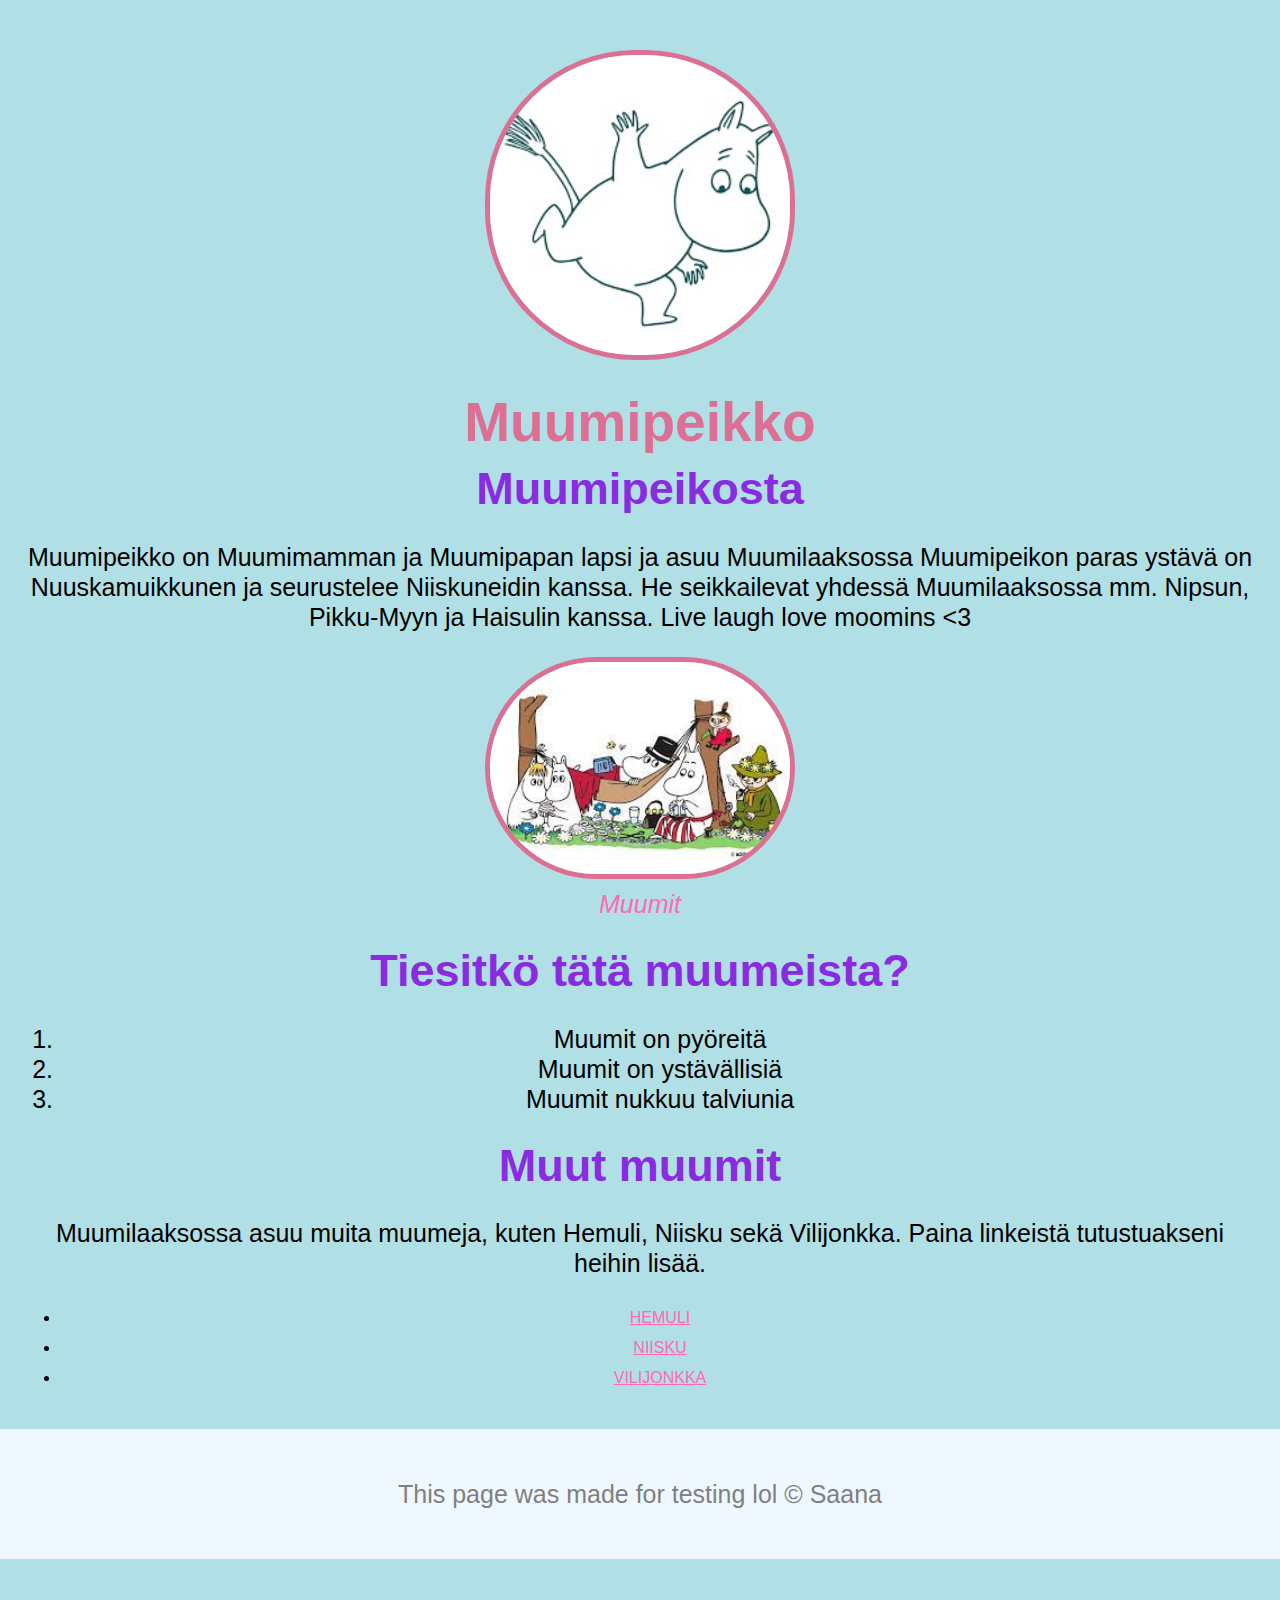
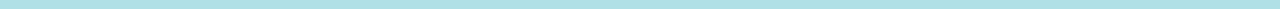
<file: index.html>
<!DOCTYPE html>
<html>
    <head>
            <title>Muumit</title>
            <link rel="icon" href="img/muumi2.jpg">
            <link rel="stylesheet" type="text/css" href="css/hero.css">
    </head>
    <body>
        <!--header element-->
        <header>
            <img src="img/muumi.jpg"
        </header>
        <h1>Muumipeikko</h1>
        <!-- main element -->
        <main>
            <h2>Muumipeikosta</h2>
            <p>Muumipeikko on Muumimamman ja Muumipapan lapsi ja asuu Muumilaaksossa
                Muumipeikon paras ystävä on Nuuskamuikkunen ja seurustelee Niiskuneidin kanssa.
            He seikkailevat yhdessä Muumilaaksossa mm. Nipsun, Pikku-Myyn ja Haisulin kanssa. Live laugh love moomins <3 </p>
            <img src="img/muumiperhe1.jpg">

            <!--muumi info-->
            <p class="caption">Muumit</p>
            <h2>Tiesitkö tätä muumeista?</h2>
            <ol>
                <li>Muumit on pyöreitä</li>
                <li>Muumit on ystävällisiä</li>
                <li>Muumit nukkuu talviunia</li>
            </ol>
            <!--muumien kamut-->
            <h2>Muut muumit</h2>
            <p>Muumilaaksossa asuu muita muumeja, kuten Hemuli, Niisku sekä Vilijonkka.
                Paina linkeistä tutustuakseni heihin lisää.</p>
                <ul>
                    <li><a target="_blank" href="https://www.moomin.com/fi/hahmot/hemuli/">HEMULI</a></li>
                    <li><a target="_blank" href="https://www.moomin.com/fi/hahmot/niisku/">NIISKU</a></li>
                    <li><a target="_blank" href="https://www.moomin.com/fi/hahmot/vilijonkka/">VILIJONKKA</a></li>
                </ul>

        </main>

        <!--footer element-->
        <footer>
            <p>This page was made for testing lol &copy; Saana </p>
        </footer>

    </body>
</html>
</file>
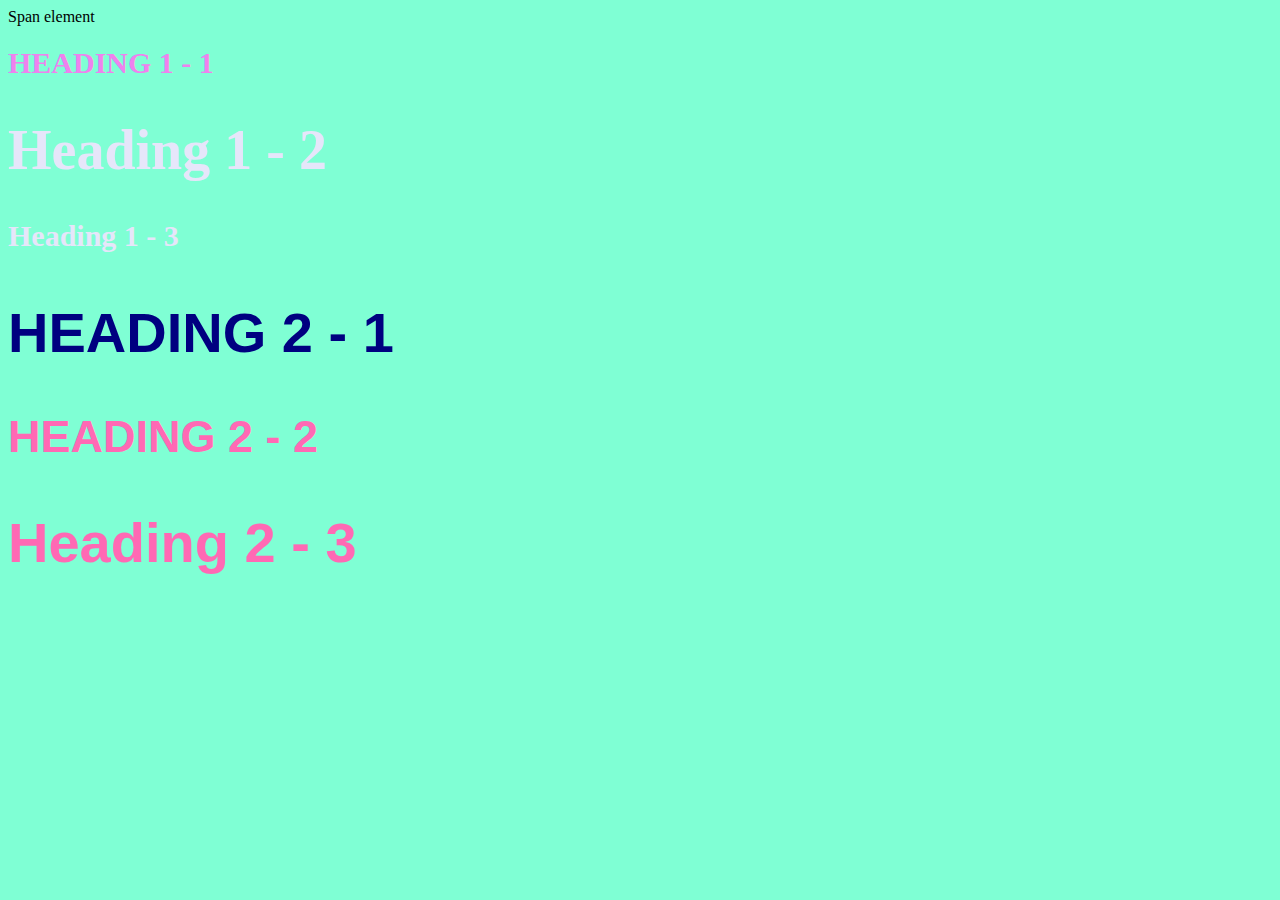
<file: styletest.html>
<!DOCTYPE html>
<html>
<head>
        <title>Style test</title>
        <link rel="stylesheet" type="text/css" href="css/test.css"
</head>
<body>
    <span>Span element</span>
    <h1 class="uppercase"><span>Heading 1 - 1</span></h1>
    <h1 class="big">Heading 1 - 2</h1>
    <h1>Heading 1 - 3</h1>
    <h2 class="big uppercase">Heading 2 - 1</h2>
    <h2 class="uppercase">Heading 2 - 2</h2>
    <h2 class="big">Heading 2 - 3</h2>

</body>
</html>
</file>
<file: css/hero.css>
body{
    margin: 0;
    font-family: 'Gill Sans', 'Gill Sans MT', Calibri, 'Trebuchet MS', sans-serif;
    line-height: 30px;
    align-items: center;
   
}
header{
    background-color: powderblue;
    text-align: center;
    padding-top: 50px;
    padding-bottom: 50px;
}

header h1{
    color: palevioletred;
    font-size: 55px;

}

header h2{
    color: blueviolet;
    font-size: 45px;
    
}

header img{
    border-radius: 150px;
    width: 300px;
    border: 5px solid palevioletred;
}


main{
    text-align: center;
    margin: 0 auto;
    padding: 0 20px 20px;
}

main img{
    max-width: 100%;

}

p{
    font-size: 25px;
    font-family: 'Gill Sans', 'Gill Sans MT', Calibri, 'Trebuchet MS', sans-serif;
}

ol{
    font-size: 25px;
    font-family: 'Gill Sans', 'Gill Sans MT', Calibri, 'Trebuchet MS', sans-serif;
}

a{
    color: hotpink;
}
a:hover{
    background-color: lavender;
    color: blueviolet;
}

footer{
    background-color: aliceblue;
    text-align: center;
    color: grey;
    padding: 50px;

}

footer p{
    margin: 0;

}

p.caption{
    color: hotpink;
    font-style: italic;
    margin: 0px;
}
</file>
<file: css/test.css>
body{
    background-color: aquamarine;
}
h1{
    font-size: 30px;
    color:lavender;
}

h2{
    font-size: 45px;
    color:hotpink;
    font-family: Arial, Helvetica, sans-serif;
}

.big{
    font-size: 56px;
}

.uppercase{
    text-transform: uppercase;
}

.big.uppercase{
    color: navy;
}

h1 span{
    color: violet;
}
</file>
